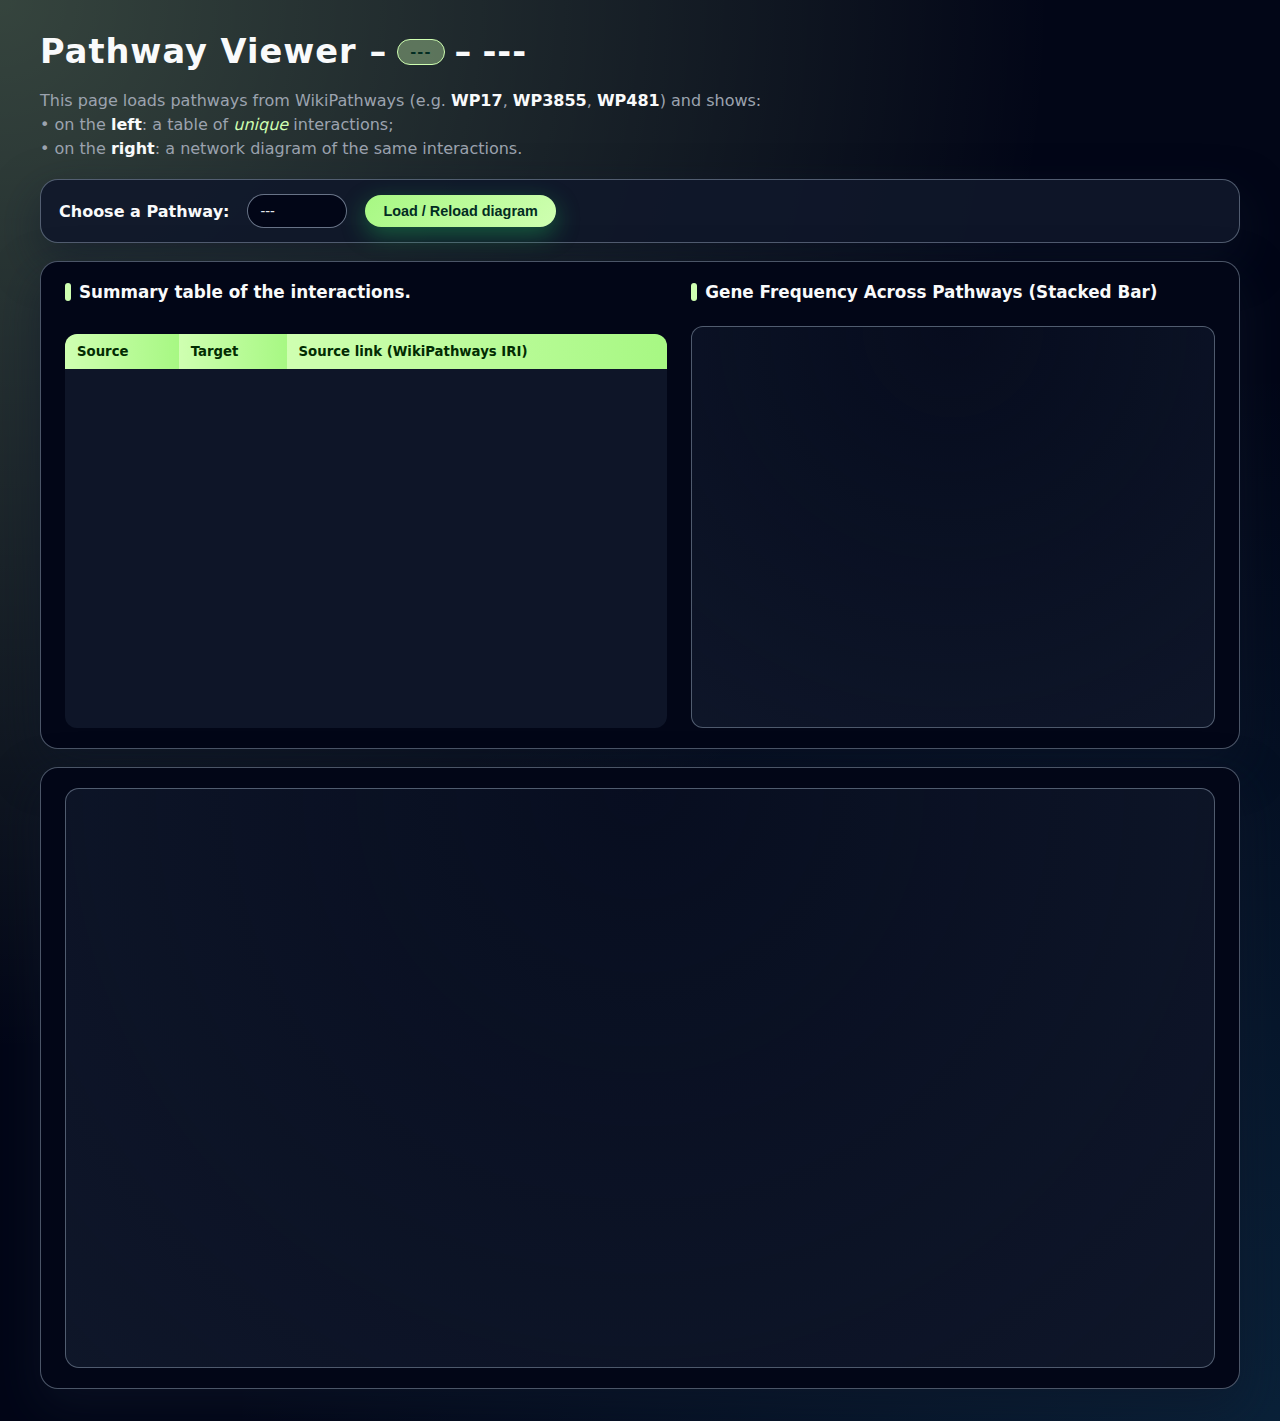
<file: index.html>
<!DOCTYPE html>
<html lang="en">
<head>
  <meta charset="UTF-8" />
  <title>Pathway Viewer</title>
  <link rel="stylesheet" href="style.css" />
  <!-- D3.js -->
  <script src="https://d3js.org/d3.v7.min.js"></script>
  <!-- Your script (runs after HTML is loaded) -->
  <script defer src="logic.js"></script>
</head>

<body>
  <h1>
    Pathway Viewer –
    <span id="pathwayLabel">---</span> –
    <span id="pathwayTitle">---</span>
  </h1>

  
  <p>
    This page loads pathways from WikiPathways (e.g. <strong>WP17</strong>,
    <strong>WP3855</strong>, <strong>WP481</strong>) and shows:<br />
    • on the <strong>left</strong>: a table of <em>unique</em> interactions;<br />
    • on the <strong>right</strong>: a network diagram of the same interactions.
  </p>

  <div class="controls">
    <label for="pathwaySelect"><strong>Choose a Pathway:</strong></label>
    <select id="pathwaySelect">
      <option value="---" selected>---</option>
      <option value="WP17">WP17</option>
      <option value="WP3958">WP3958</option>
      <option value="WP3855">WP3855</option>
      <option value="WP3675">WP3675</option>
      <option value="WP4229">WP4229</option>
    </select>

    <button id="loadBtn">Load / Reload diagram</button>
    <span id="status">Ready.</span>
  </div>

  <div class="table-container">
    <h2>Summary table of the interactions.</h2>
    <table id="resultsTable">
      <thead>
        <tr>
          <th>Source</th>
          <th>Target</th>
          <th>Source link (WikiPathways IRI)</th>
        </tr>
      </thead>
      <tbody id="resultsBody">
        <!-- Filled by JavaScript -->
      </tbody>
    </table>
  
    <!-- Frequency table -->
    <h2>Gene Frequency Across Pathways (Stacked Bar)</h2>
    <div id="frequency-chart-wrapper">
      <svg id="frequency-chart" width="700" height="400"></svg>
    </div>
  </div>

  <!-- RIGHT: GRAPH -->
  <div class="graph-container">
    <svg id="graph" width="800" height="600"></svg>
  </div>
</body>
</html>
</file>
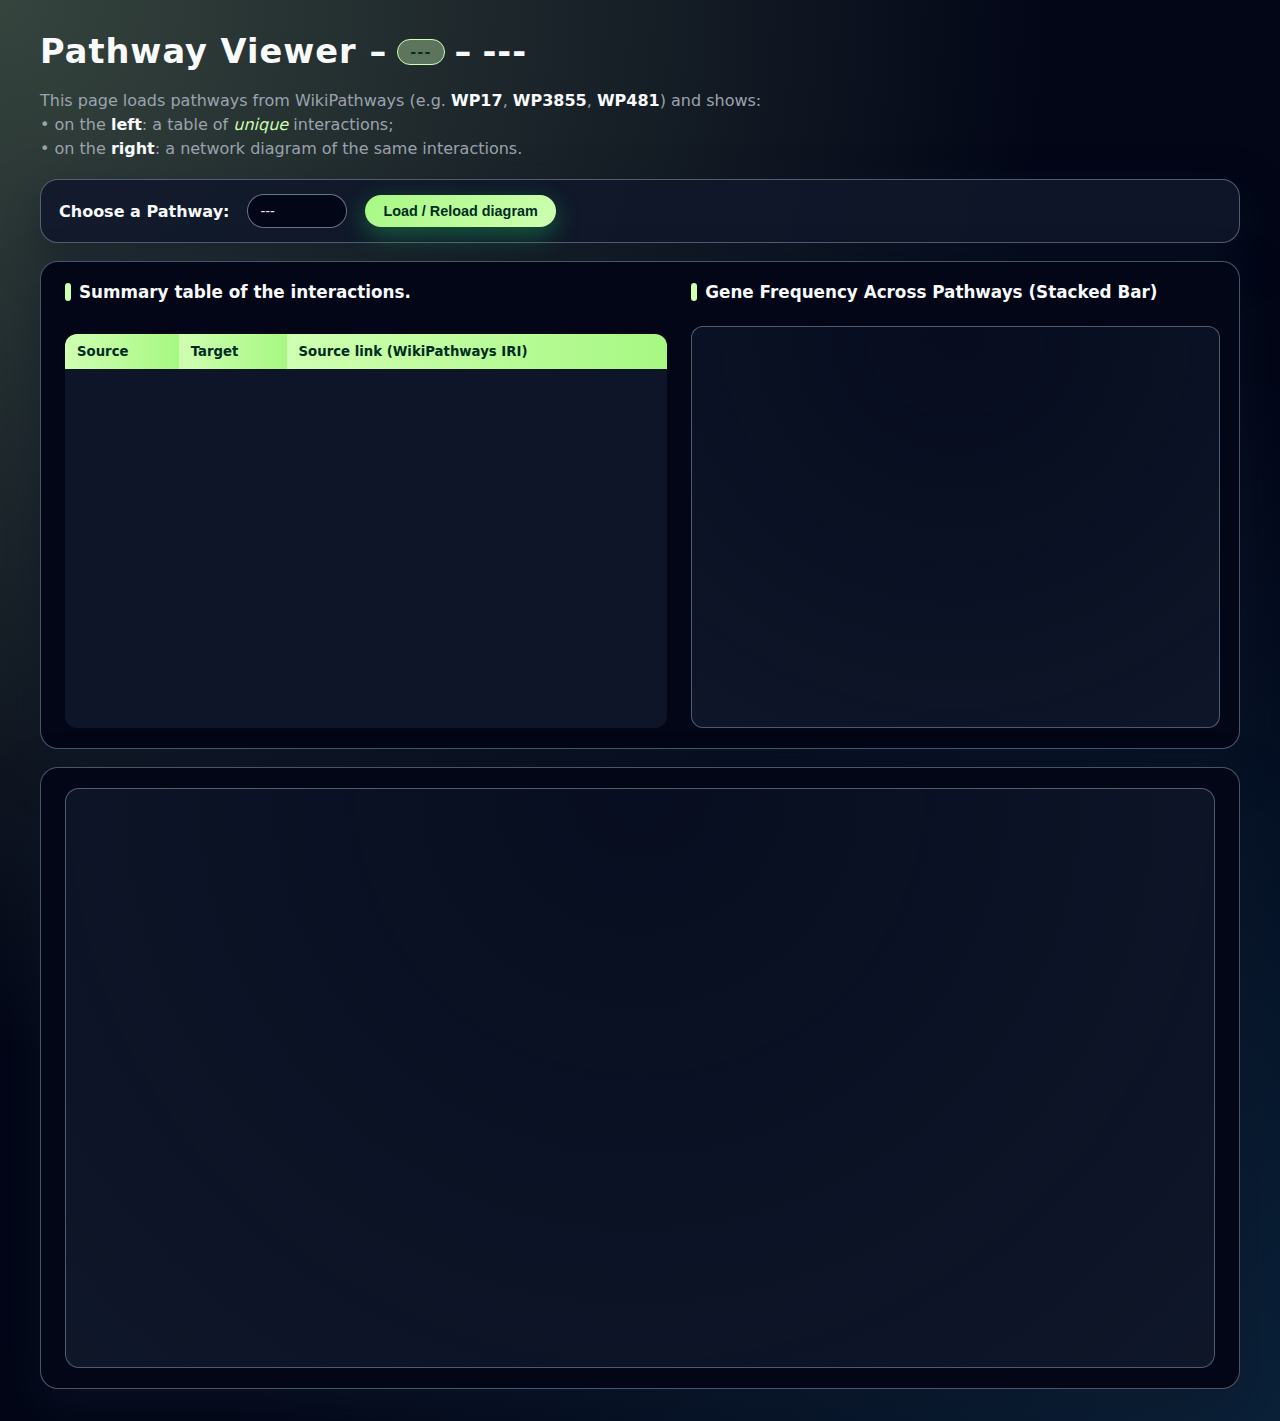
<file: chat.html>
<!DOCTYPE html>
<html lang="en">
<head>
  <meta charset="UTF-8" />
  <title>Pathway Viewer</title>
  <link rel="stylesheet" href="chat.css" />
  <!-- D3.js -->
  <script src="https://d3js.org/d3.v7.min.js"></script>
  <!-- Your script (runs after HTML is loaded) -->
  <script defer src="chat.js"></script>
</head>

<body>
  <h1>
    Pathway Viewer –
    <span id="pathwayLabel">---</span> –
    <span id="pathwayTitle">---</span>
  </h1>

  <p>
    This page loads pathways from WikiPathways (e.g. <strong>WP17</strong>,
    <strong>WP3855</strong>, <strong>WP481</strong>) and shows:<br />
    • on the <strong>left</strong>: a table of <em>unique</em> interactions;<br />
    • on the <strong>right</strong>: a network diagram of the same interactions.
  </p>

  <div class="controls">
    <label for="pathwaySelect"><strong>Choose a Pathway:</strong></label>
    <select id="pathwaySelect">
      <option value="---" selected>---</option>
      <option value="WP17">WP17</option>
      <option value="WP3958">WP3958</option>
      <option value="WP3855">WP3855</option>
      <option value="WP3675">WP3675</option>
      <option value="WP4229">WP4229</option>
    </select>

    <button id="loadBtn">Load / Reload diagram</button>
    <span id="status">Ready.</span>
  </div>

  <div class="table-container">
    <h2>Summary table of the interactions.</h2>
    <table id="resultsTable">
      <thead>
        <tr>
          <th>Source</th>
          <th>Target</th>
          <th>Source link (WikiPathways IRI)</th>
        </tr>
      </thead>
      <tbody id="resultsBody">
        <!-- Filled by JavaScript -->
      </tbody>
    </table>
  
    <!-- Frequency table -->
    <h2>Gene Frequency Across Pathways (Stacked Bar)</h2>
    <div id="frequency-chart-wrapper">
      <svg id="frequency-chart" width="700" height="400"></svg>
    </div>
  </div>

  <!-- RIGHT: GRAPH -->
  <div class="graph-container">
    <svg id="graph" width="800" height="600"></svg>
  </div>
</body>
</html>
</file>
<file: style.css>
/* ================================
   Dark theme – accent #CFFFB1
   ================================ */

   :root {
    --accent: #CFFFB1;
    --accent-soft: rgba(207, 255, 177, 0.35);
    --bg: #020617;
    --card-bg: #020617;
    --card-border: rgba(148, 163, 184, 0.5);
    --text-main: #e5e7eb;
    --text-muted: #9ca3af;
    --radius-lg: 18px;
    --radius-pill: 999px;
    --shadow-soft: 0 18px 45px rgba(15, 23, 42, 0.55);
  }
  
  /* ===== Global layout ===== */
  
  *,
  *::before,
  *::after {
    box-sizing: border-box;
  }
  
  body {
    margin: 0;
    min-height: 100vh;
    padding: 32px 40px;
    font-family: system-ui, -apple-system, BlinkMacSystemFont, "Segoe UI", sans-serif;
    color: var(--text-main);
    background:
      radial-gradient(circle at top left, rgba(207, 255, 177, 0.25), transparent 55%),
      radial-gradient(circle at bottom right, rgba(56, 189, 248, 0.15), transparent 55%),
      var(--bg);
    
    display: grid;
    grid-template-columns: minmax(0, 0.9fr) minmax(0, 1.3fr);
    grid-template-rows: auto auto auto auto minmax(0, 1fr);
    grid-template-areas:
      "header header"
      "intro  intro"
      "controls controls"
      "table  table"
      "graph  graph";
    gap: 18px 26px;
  }
  
  /* Stack on smaller screens */
  @media (max-width: 900px) {
    body {
      grid-template-columns: minmax(0, 1fr);
      grid-template-rows: auto auto auto auto auto;
      grid-template-areas:
        "header"
        "intro"
        "controls"
        "table"
        "graph";
    }
  }
  
  /* ===== Header & intro ===== */
  
  h1 {
    grid-area: header;
    margin: 0;
    font-size: 2.1rem;
    font-weight: 700;
    letter-spacing: 0.03em;
    display: flex;
    flex-wrap: wrap;
    align-items: center;
    gap: 10px;
    color: #f9fafb;
  }
  
  #pathwayLabel {
    font-size: 0.9rem;
    font-weight: 600;
    padding: 4px 12px;
    border-radius: var(--radius-pill);
    background: var(--accent-soft);
    color: #022c22;
    border: 1px solid var(--accent);
    text-transform: uppercase;
    letter-spacing: 0.08em;
  }
  
  p {
    grid-area: intro;
    margin: 0;
    max-width: 900px;
    color: var(--text-muted);
    line-height: 1.5;
  }
  
  /* ===== Controls row ===== */
  
  .controls {
    grid-area: controls;
    padding: 14px 18px;
    border-radius: var(--radius-lg);
    background: rgba(15, 23, 42, 0.9);
    border: 1px solid var(--card-border);
    box-shadow: var(--shadow-soft);
    display: flex;
    flex-wrap: wrap;
    align-items: center;
    gap: 12px 18px;
  }
  
  .controls label {
    font-weight: 500;
    color: var(--text-main);
  }
  
  #pathwaySelect {
    appearance: none;
    border-radius: var(--radius-pill);
    border: 1px solid rgba(148, 163, 184, 0.7);
    background: var(--bg);
    color: var(--text-main);
    padding: 8px 30px 8px 12px;
    font-size: 0.9rem;
    cursor: pointer;
  }
  
  #pathwaySelect:focus {
    outline: 2px solid var(--accent);
    outline-offset: 2px;
  }
  
  #loadBtn {
    border: none;
    border-radius: var(--radius-pill);
    padding: 8px 18px;
    font-size: 0.9rem;
    font-weight: 600;
    cursor: pointer;
    background: linear-gradient(135deg, #a7f883, var(--accent));
    color: #022c22;
    box-shadow: 0 8px 24px rgba(34, 197, 94, 0.4);
  }
  
  #status {
    display: none;
  }
  
  /* Stack controls on very narrow screens */
  @media (max-width: 640px) {
    .controls {
      flex-direction: column;
      align-items: flex-start;
    }
  
    #status {
      margin-left: 0;
    }
  }
  
  /* ===== Table & bar chart (top row) ===== */
  
  .table-container {
    grid-area: table;
    margin: 0;
    padding: 20px 24px;
    border-radius: var(--radius-lg);
    background: var(--card-bg);
    border: 1px solid var(--card-border);
    box-shadow: var(--shadow-soft);
  
    display: grid;
    grid-template-columns: minmax(0, 1.15fr) minmax(0, 1fr);
    grid-template-rows: auto minmax(0, 1fr);
    grid-template-areas:
      "tableTitle chartTitle"
      "table      chart";
    column-gap: 24px;
    row-gap: 10px;
  
    max-height: 640px;
    overflow: auto;
  }
  
  /* Panel headings */
  .table-container h2:first-of-type {
    grid-area: tableTitle;
  }
  
  .table-container h2:nth-of-type(2) {
    grid-area: chartTitle;
  }
  
  .table-container h2,
  .graph-container h2 {
    margin: 0 0 14px;
    font-size: 1.05rem;
    font-weight: 600;
    color: #f9fafb;
    display: flex;
    align-items: center;
    gap: 8px;
  }
  
  .table-container h2::before,
  .graph-container h2::before {
    content: "";
    width: 6px;
    height: 18px;
    border-radius: 999px;
    background: var(--accent);
  }
  
  #resultsTable {
    grid-area: table;
    width: 100%;
    border-collapse: collapse;
    font-size: 0.83rem;
    margin-top: 8px;
    background: rgba(15, 23, 42, 0.9);
    border-radius: 12px;
    overflow: hidden;
  }
  
  #resultsTable thead {
    position: sticky;
    top: 0;
    z-index: 1;
  }
  
  #resultsTable thead th {
    background: linear-gradient(90deg, var(--accent), #a7f883);
    color: #022c02;
    text-align: left;
    padding: 10px 12px;
    font-weight: 700;
    border-bottom: 1px solid rgba(15, 23, 42, 0.2);
  }
  
  #resultsTable tbody td {
    padding: 8px 12px;
    border-bottom: 1px solid rgba(31, 41, 55, 0.7);
    color: var(--text-main);
  }
  
  #resultsTable tbody tr:nth-child(even) {
    background: rgba(15, 23, 42, 0.85);
  }
  
  #resultsTable tbody tr:nth-child(odd) {
    background: rgba(15, 23, 42, 0.95);
  }
  
  #resultsTable tbody tr:hover {
    background: rgba(52, 211, 153, 0.12);
  }
  
  .highlight {
    background: rgba(251, 191, 36, 0.26) !important;
  }
  
  #resultsTable a {
    color: var(--accent);
    text-decoration: none;
    border-bottom: 1px dashed rgba(207, 255, 177, 0.8);
  }
  
  #resultsTable a:hover {
    text-decoration: underline;
  }
  
  /* ===== Frequency chart ===== */
  
  #frequency-chart-wrapper {
    grid-area: chart;
    width: 100%;
    max-height: 450px;
    overflow-y: auto;
    background: radial-gradient(circle at top, rgba(15, 23, 42, 0.4), rgba(15, 23, 42, 0.95));
    border-radius: 12px;
    border: 1px solid var(--card-border);
  }
  
  #frequency-chart {
    width: 100%;
    display: block;
  }
  
  #frequency-chart text {
    fill: #f9fafb;
  }
  
  .tooltip {
    color: #000;
  }
  
  /* ===== Bottom row: graph ===== */
  
  .graph-container {
    grid-area: graph;
    margin: 0;
    padding: 20px 24px;
    border-radius: var(--radius-lg);
    background: var(--card-bg);
    border: 1px solid var(--card-border);
    box-shadow: var(--shadow-soft);
    position: relative;
  }
  
  #graph {
    display: block;
    width: 100%;
    height: 580px;
    background: radial-gradient(circle at top, rgba(15, 23, 42, 0.5), rgba(15, 23, 42, 0.98));
    border-radius: 14px;
    border: 1px solid var(--card-border);
  }
  
  /* Graph elements */
  .link {
    stroke: rgba(148, 163, 184, 0.75);
    stroke-width: 1.4px;
    stroke-linecap: round;
  }
  
  .node circle {
    fill: var(--bg);
    stroke: var(--accent);
    stroke-width: 1.6px;
  }
  
  .node text {
    font-size: 10px;
    fill: var(--text-main);
    pointer-events: none;
  }
  
  /* ===== Miscellaneous ===== */
  
  strong {
    color: #f9fafb;
  }
  
  em {
    color: var(--accent);
  }
</file>
<file: chat.css>
/* ================================
   Dark theme – accent #CFFFB1
   ================================ */

:root {
  --accent: #CFFFB1;
  --accent-soft: rgba(207, 255, 177, 0.35);
  --bg: #020617;
  --card-bg: #020617;
  --card-border: rgba(148, 163, 184, 0.5);
  --text-main: #e5e7eb;
  --text-muted: #9ca3af;
  --radius-lg: 18px;
  --radius-pill: 999px;
  --shadow-soft: 0 18px 45px rgba(15, 23, 42, 0.55);
}

/* ===== Global layout ===== */

*,
*::before,
*::after {
  box-sizing: border-box;
}

body {
  margin: 0;
  min-height: 100vh;
  padding: 32px 40px;
  font-family: system-ui, -apple-system, BlinkMacSystemFont, "Segoe UI", sans-serif;
  color: var(--text-main);
  background:
    radial-gradient(circle at top left, rgba(207, 255, 177, 0.25), transparent 55%),
    radial-gradient(circle at bottom right, rgba(56, 189, 248, 0.15), transparent 55%),
    var(--bg);

  display: grid;
  grid-template-columns: minmax(0, 0.9fr) minmax(0, 1.3fr);
  /* header, intro, controls, top row (table+chart), bottom row (graph) */
  grid-template-rows: auto auto auto auto minmax(0, 1fr);
  grid-template-areas:
    "header header"
    "intro  intro"
    "controls controls"
    "table  table"
    "graph  graph";
  gap: 18px 26px;
}

/* Stack on small screens */
@media (max-width: 900px) {
  body {
    grid-template-columns: minmax(0, 1fr);
    grid-template-rows: auto auto auto auto auto;
    grid-template-areas:
      "header"
      "intro"
      "controls"
      "table"
      "graph";
  }
}

/* ===== Header & intro ===== */

h1 {
  grid-area: header;
  margin: 0;
  font-size: 2.1rem;
  font-weight: 700;
  letter-spacing: 0.03em;
  display: flex;
  flex-wrap: wrap;
  align-items: center;
  gap: 10px;
  color: #f9fafb;
}

#pathwayLabel {
  font-size: 0.9rem;
  font-weight: 600;
  padding: 4px 12px;
  border-radius: var(--radius-pill);
  background: var(--accent-soft);
  color: #022c22;
  border: 1px solid var(--accent);
  text-transform: uppercase;
  letter-spacing: 0.08em;
}

p {
  grid-area: intro;
  margin: 0;
  max-width: 900px;
  color: var(--text-muted);
  line-height: 1.5;
}

/* ===== Controls row ===== */

.controls {
  grid-area: controls;
  padding: 14px 18px;
  border-radius: var(--radius-lg);
  background: rgba(15, 23, 42, 0.9);
  border: 1px solid var(--card-border);
  box-shadow: var(--shadow-soft);
  display: flex;
  flex-wrap: wrap;
  align-items: center;
  gap: 12px 18px;
}

.controls label {
  font-weight: 500;
  color: #e5e7eb;
}

#pathwaySelect {
  appearance: none;
  border-radius: var(--radius-pill);
  border: 1px solid rgba(148, 163, 184, 0.7);
  background: #020617;
  color: var(--text-main);
  padding: 8px 30px 8px 12px;
  font-size: 0.9rem;
  cursor: pointer;
}

#pathwaySelect:focus {
  outline: 2px solid var(--accent);
  outline-offset: 2px;
}

#loadBtn {
  border: none;
  border-radius: var(--radius-pill);
  padding: 8px 18px;
  font-size: 0.9rem;
  font-weight: 600;
  cursor: pointer;
  background: linear-gradient(135deg, #a7f883, var(--accent));
  color: #022c22;
  box-shadow: 0 8px 24px rgba(34, 197, 94, 0.4);
}

/* Hide the “Done” status chip */
#status {
  display: none;
}

/* Stack controls on very narrow screens */
@media (max-width: 640px) {
  .controls {
    flex-direction: column;
    align-items: flex-start;
  }

  #status {
    margin-left: 0;
  }
}

/* ===== TOP ROW: table (left) + bar chart (right) ===== */

.table-container {
  grid-area: table;
  margin: 0;
  padding: 20px 24px;
  border-radius: var(--radius-lg);
  background: var(--card-bg);
  border: 1px solid var(--card-border);
  box-shadow: var(--shadow-soft);

  /* internal 2-column layout: table | chart */
  display: grid;
  grid-template-columns: minmax(0, 1.15fr) minmax(0, 1fr);
  grid-template-rows: auto minmax(0, 1fr);
  grid-template-areas:
    "tableTitle chartTitle"
    "table      chart";
  column-gap: 24px;
  row-gap: 10px;

  max-height: 640px;
  overflow: auto;
}

/* Assign children to grid areas */
.table-container h2:first-of-type {
  grid-area: tableTitle;
}

.table-container h2:nth-of-type(2) {
  grid-area: chartTitle;
}

#resultsTable {
  grid-area: table;
}

/* NEW: chart wrapper occupies the chart grid area */
#frequency-chart-wrapper {
  grid-area: chart;
}

/* Panel headings */

.table-container h2,
.graph-container h2 {
  margin: 0 0 14px;
  font-size: 1.05rem;
  font-weight: 600;
  color: #f9fafb;
  display: flex;
  align-items: center;
  gap: 8px;
}

.table-container h2::before,
.graph-container h2::before {
  content: "";
  width: 6px;
  height: 18px;
  border-radius: 999px;
  background: var(--accent);
}

/* ===== Interaction table ===== */

#resultsTable {
  width: 100%;
  border-collapse: collapse;
  font-size: 0.83rem;
  margin-top: 8px;
  background: rgba(15, 23, 42, 0.9);
  border-radius: 12px;
  overflow: hidden;
}

#resultsTable thead {
  position: sticky;
  top: 0;
  z-index: 1;
}

#resultsTable thead th {
  background: linear-gradient(90deg, var(--accent), #a7f883);
  color: #022c22;
  text-align: left;
  padding: 10px 12px;
  font-weight: 700;
  border-bottom: 1px solid rgba(15, 23, 42, 0.2);
}

#resultsTable tbody td {
  padding: 8px 12px;
  border-bottom: 1px solid rgba(31, 41, 55, 0.7);
  color: var(--text-main);
}

#resultsTable tbody tr:nth-child(even) {
  background: rgba(15, 23, 42, 0.85);
}

#resultsTable tbody tr:nth-child(odd) {
  background: rgba(15, 23, 42, 0.95);
}

#resultsTable tbody tr:hover {
  background: rgba(52, 211, 153, 0.12);
}

/* Highlight rows when clicking a node in the graph */
.highlight {
  background: rgba(251, 191, 36, 0.26) !important;
}

/* Links inside table */
#resultsTable a {
  color: var(--accent);
  text-decoration: none;
  border-bottom: 1px dashed rgba(207, 255, 177, 0.8);
}

#resultsTable a:hover {
  text-decoration: underline;
}

/* ===== Frequency chart ===== */

/* Scrollable container for the SVG bar chart */
#frequency-chart-wrapper {
  width: 101%;
  max-height: 450px;          /* bigger chart area */
  overflow-y: auto;           /* scroll when too many bars */
  background: radial-gradient(
    circle at top,
    rgba(15, 23, 42, 0.4),
    rgba(15, 23, 42, 0.95)
  );
  border-radius: 12px;
  border: 1px solid var(--card-border);
}

/* SVG fills wrapper width; height is controlled by JS */
#frequency-chart {
  width: 100%;
  display: block;
}

/* Make all text in the bar chart (ticks, legend, etc.) white */
#frequency-chart text {
  fill: #f9fafb;
}

/* Tooltip text black so it’s readable on white tooltip background */
.tooltip {
  color: #000;
}

/* ===== BOTTOM ROW: graph full width ===== */

.graph-container {
  grid-area: graph;
  margin: 0;
  padding: 20px 24px;
  border-radius: var(--radius-lg);
  background: var(--card-bg);
  border: 1px solid var(--card-border);
  box-shadow: var(--shadow-soft);
  position: relative;
}

#graph {
  display: block;
  width: 100%;
  height: 580px;
  background: radial-gradient(circle at top, rgba(15, 23, 42, 0.5), rgba(15, 23, 42, 0.98));
  border-radius: 14px;
  border: 1px solid var(--card-border);
}

/* Edges */
.link {
  stroke: rgba(148, 163, 184, 0.75);
  stroke-width: 1.4px;
  stroke-linecap: round;
}

/* Nodes (no hover glow) */
.node circle {
  fill: #020617;
  stroke: var(--accent);
  stroke-width: 1.6px;
}

.node text {
  font-size: 10px;
  fill: #e5e7eb;
  pointer-events: none;
}

/* ===== Misc ===== */

strong {
  color: #f9fafb;
}

em {
  color: var(--accent);
}
</file>
